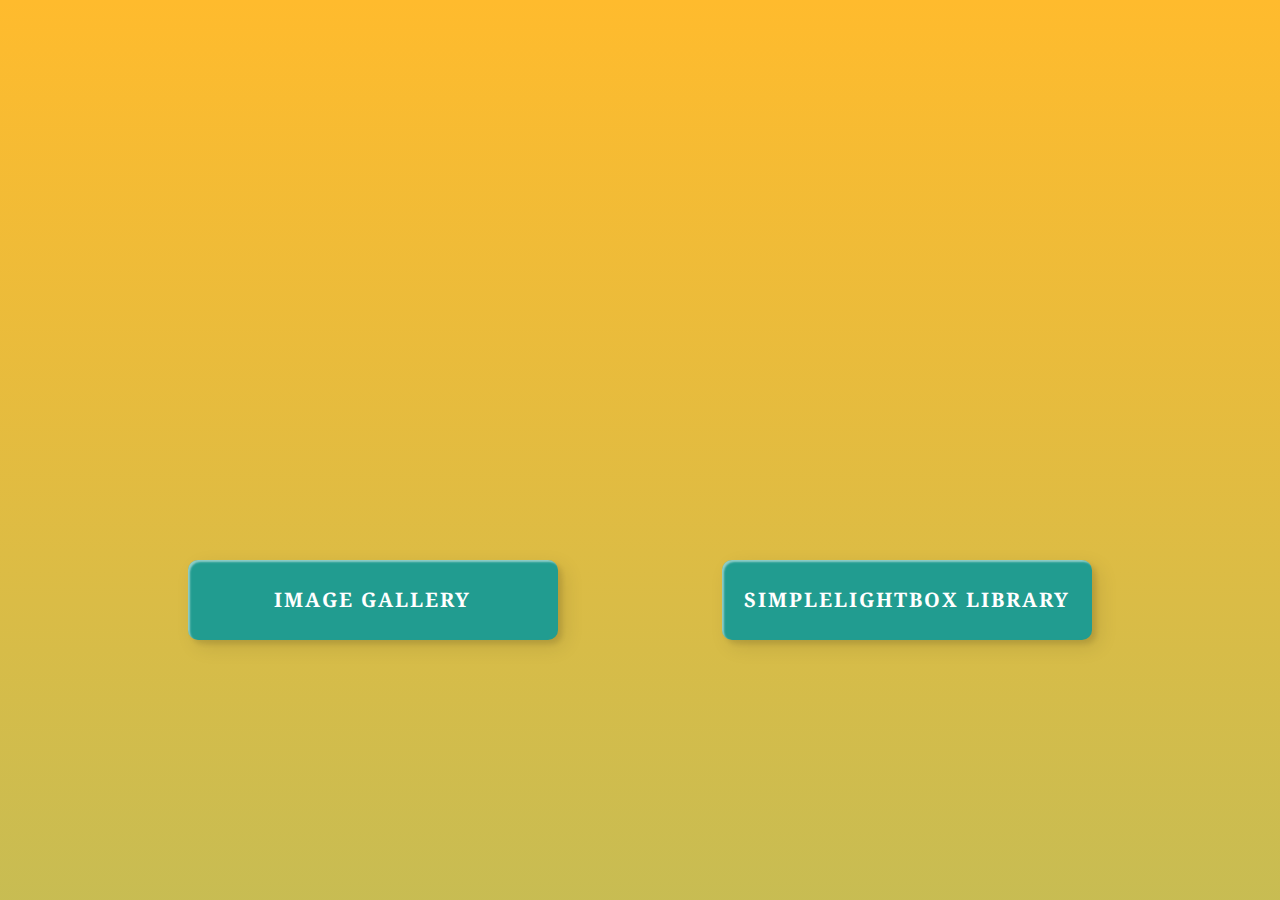
<file: index.html>
<!DOCTYPE html>
<html lang="en">

<head>
  <meta charset="UTF-8" />
  <meta name="viewport" content="width=device-width, initial-scale=1.0" />
  <meta http-equiv="X-UA-Compatible" content="ie=edge" />
  <link rel="preconnect" href="https://fonts.googleapis.com">
  <link rel="preconnect" href="https://fonts.gstatic.com" crossorigin>
  <link
    href="https://fonts.googleapis.com/css2?family=Noto+Serif:wght@400;500;700;800&family=Poltawski+Nowy:ital,wght@1,500&family=Raleway:wght@800&family=Roboto:wght@400;500;700&display=swap"
    rel="stylesheet">
  <link rel="icon" href="./extras/js.jpeg" />

  <title>JS Final Project</title>

  <link rel="stylesheet" href="./css/common.css" />
  <link rel="stylesheet" href="./css/styles.css" />
</head>

<body>
  <ul class="list">
    <li class="list-item">
      <a class="custom-btn btn-15 btn" href="./html/01-gallery.html"><span>Image gallery</span></a>
    </li>
    <li class="list-item">
      <a class="custom-btn btn-15 btn" href="./html/02-lightbox.html"><span>SimpleLightbox library</span></a>
    </li>
  </ul>
</body>

</html>
</file>
<file: css/common.css>
* {
  box-sizing: border-box;
}

body {
  margin: 16px;
  font-family: -apple-system, BlinkMacSystemFont, 'Segoe UI', Roboto, Oxygen,
    Ubuntu, Cantarell, 'Open Sans', 'Helvetica Neue', sans-serif;
  -webkit-font-smoothing: antialiased;
  -moz-osx-font-smoothing: grayscale;
  background-color: #fafafa;
  color: #212121;
  line-height: 1.5;
}

body {
  overflow: auto;
  background: linear-gradient(
    0deg,
    rgba(34, 193, 195, 1) 0%,
    rgba(255, 187, 45, 1) 100%
  );
  animation: gradient 15s ease infinite;
  background-size: 400% 400%;
  background-attachment: fixed;
}

@keyframes gradient {
  0% {
    background-position: 0% 0%;
  }
  50% {
    background-position: 100% 100%;
  }
  100% {
    background-position: 0% 0%;
  }
}

ul {
  list-style: none;
}

input {
  padding: 8px;
  font: inherit;
}

button {
  padding: 8px 12px;
  cursor: pointer;
}
</file>
<file: css/styles.css>
:root {
  --timing-function: cubic-bezier(0.4, 0, 0.2, 1);
  --animation-duration: 250ms;
}

.gallery {
  display: grid;
  max-width: 1140px;
  grid-template-columns: repeat(auto-fit, minmax(320px, 1fr));
  grid-auto-rows: 240px;
  grid-gap: 12px;
  justify-content: center;
  padding: 0;
  list-style: none;
  margin-left: auto;
  margin-right: auto;
}

.gallery__item {
  position: relative;
  box-shadow: 0px 1px 3px 0px rgba(0, 0, 0, 0.2),
    0px 1px 1px 0px rgba(0, 0, 0, 0.14), 0px 2px 1px -1px rgba(0, 0, 0, 0.12);
  border-radius: 5%;
  box-shadow: inset 2px 2px 2px 0px rgba(255, 255, 255, 0.5),
    7px 7px 20px 0px rgba(0, 0, 0, 0.1), 4px 4px 5px 0px rgba(0, 0, 0, 0.1);

  box-sizing: border-box;
  backdrop-filter: blur(6px);
  text-align: center;
  cursor: pointer;
  transition: all 0.5s;
  user-select: none;
  font-weight: bolder;
  color: black;
}

.gallery__image:hover {
  transform: scale(1.03);
}

.gallery__item:active {
  transform: scale(0.95) rotateZ(1.7deg);
}

.gallery__image {
  height: 100%;
  width: 100%;
  object-fit: cover;
  transition: transform var(--animation-duration) var(--timing-function);

  border-radius: 5%;
  box-shadow: inset 2px 2px 2px 0px rgba(255, 255, 255, 0.5),
    7px 7px 20px 0px rgba(0, 0, 0, 0.1), 4px 4px 5px 0px rgba(0, 0, 0, 0.1);
}

.gallery__link {
  display: block;
  text-decoration: none;
  height: 100%;

  border-radius: 5%;
  box-shadow: inset 2px 2px 2px 0px rgba(255, 255, 255, 0.5),
    7px 7px 20px 0px rgba(0, 0, 0, 0.1), 4px 4px 5px 0px rgba(0, 0, 0, 0.1);
}

.gallery__link:hover {
  cursor: zoom-in;
}

.gallery__image {
  transition: transform var(--animation-duration) var(--timing-function);
  border-radius: var(--border-radius);
  box-shadow: var(--box-shadow);
}

.gallery__image-big {
  border-radius: var(--border-radius);
  box-shadow: var(--box-shadow);
  width: 800px;
  height: 600px;
}

#item {
  border-radius: 4px;
  background: transparent;
  box-shadow: none;
}

#item a {
  box-shadow: none;
  border-radius: 4px;
}

#item img {
  border: 1px solid transparent;
  border-radius: 4px;
  padding: 5px;
  background: rgba(255, 255, 255, 0.3);
  box-shadow: 0px 1px 3px 0px rgb(0 0 0 / 20%), 0px 1px 1px 0px rgb(0 0 0 / 14%),
    0px 2px 1px -1px rgb(0 0 0 / 12%);
}

.list {
  display: flex;
  flex-wrap: wrap;
  flex-direction: row;
  align-items: center;
  justify-content: center;
  gap: 10%;

  margin-top: 60vh;
  margin-bottom: 0;
  padding: 0;
}

.list-item {
  margin-bottom: 20px;
  text-align: center;
}

.btn {
  margin: 20px;
  text-decoration: none;
}

.custom-btn {
  width: 17em;
  color: #fff;
  border-radius: 10px;
  padding: 25px 15px;

  font-family: 'Noto Serif', sans-serif;
  font-weight: 700;
  font-size: 20px;
  letter-spacing: 0.1em;
  text-transform: uppercase;

  display: block;
  box-sizing: content-box;
  outline: none;
  transition: all 0.3s ease;
  position: relative;
  box-shadow: inset 2px 2px 2px 0px rgba(255, 255, 255, 0.5),
    7px 7px 20px 0px rgba(0, 0, 0, 0.1), 4px 4px 5px 0px rgba(0, 0, 0, 0.1);
}

.back-btn {
  border: none;
  color: #000;
}

.btn-15 {
  background: #219c90;
  border: none;
  z-index: 1;
}
.btn-15:after {
  position: absolute;
  content: '';
  width: 0;
  height: 100%;
  top: 0;
  right: 0;
  z-index: -1;
  background-color: #e9b824;
  border-radius: 10px;
  box-shadow: inset 3px 3px 3px 3px rgba(255, 255, 255, 0.5),
    7px 7px 20px 0px rgba(0, 0, 0, 0.1), 4px 4px 5px 0px rgba(0, 0, 0, 0.1);
  transition: all 0.3s ease;
}
.btn-15:hover {
  color: #fff;
}
.btn-15:hover:after {
  left: 0;
  width: 100%;
}
.btn-15:active {
  top: 2px;
}

.go-btn {
  width: 90px;
  height: 40px;
  color: #fff;
  border-radius: 5px;
  padding: 10px 15px;

  font-family: 'Lato', sans-serif;
  font-weight: 500;

  box-sizing: border-box;
  background: transparent;
  cursor: pointer;
  transition: all 1s ease;
  position: relative;
  display: block;
  box-shadow: var(--box-shadow);
  outline: none;
}

.back-btn {
  background-color: #219c90;
  border: none;
  z-index: 1;
}

.back-btn:after {
  position: absolute;
  content: '';
  width: 0;
  height: 100%;
  top: 0;
  right: 0;
  z-index: -1;
  background-color: #e9b824;
  border-radius: 5px;
  box-shadow: inset 2px 2px 2px 0px rgba(255, 255, 255, 0.5),
    7px 7px 20px 0px rgba(0, 0, 0, 0.1), 4px 4px 5px 0px rgba(0, 0, 0, 0.1);
  transition: all 0.3s ease;
}
.back-btn:hover {
  color: #fff;
}
.back-btn:hover:after {
  left: 0;
  width: 100%;
}
.back-btn:active {
  top: 2px;
}
</file>
